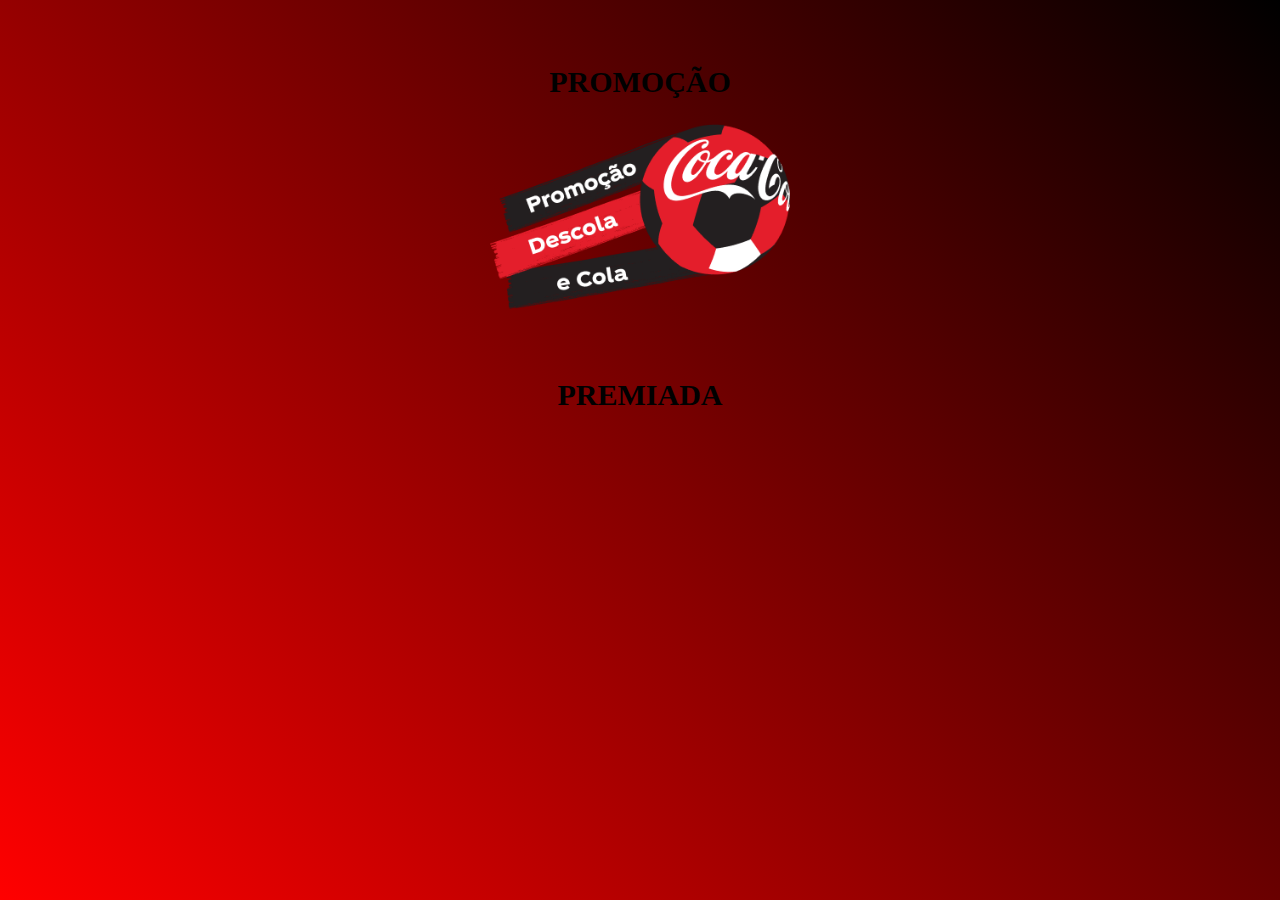
<file: HTML/index.html>
<!DOCTYPE html>
<html lang="pt-br">
<head>
    <meta charset="UTF-8">
    <meta http-equiv="X-UA-Compatible" content="IE=edge">
    <meta name="viewport" content="width=device-width, initial-scale=1.0">
    <link rel="stylesheet" href="style.css">
    
    <title>Coca Cola</title>    
   
    </style>
    <style>
        body{
            background-image: linear-gradient(45deg,#ff0000,#000000);
            background-attachment: fixed;
        }
    </style>
</head>
<body>

    <h2>PROMOÇÃO</h2>
        <div class="container">
        <center><img src="logo.png" width= "300" alt="logo"></center>
        </div>
    <h2>PREMIADA</h2>

    
</body>
</html>
</file>
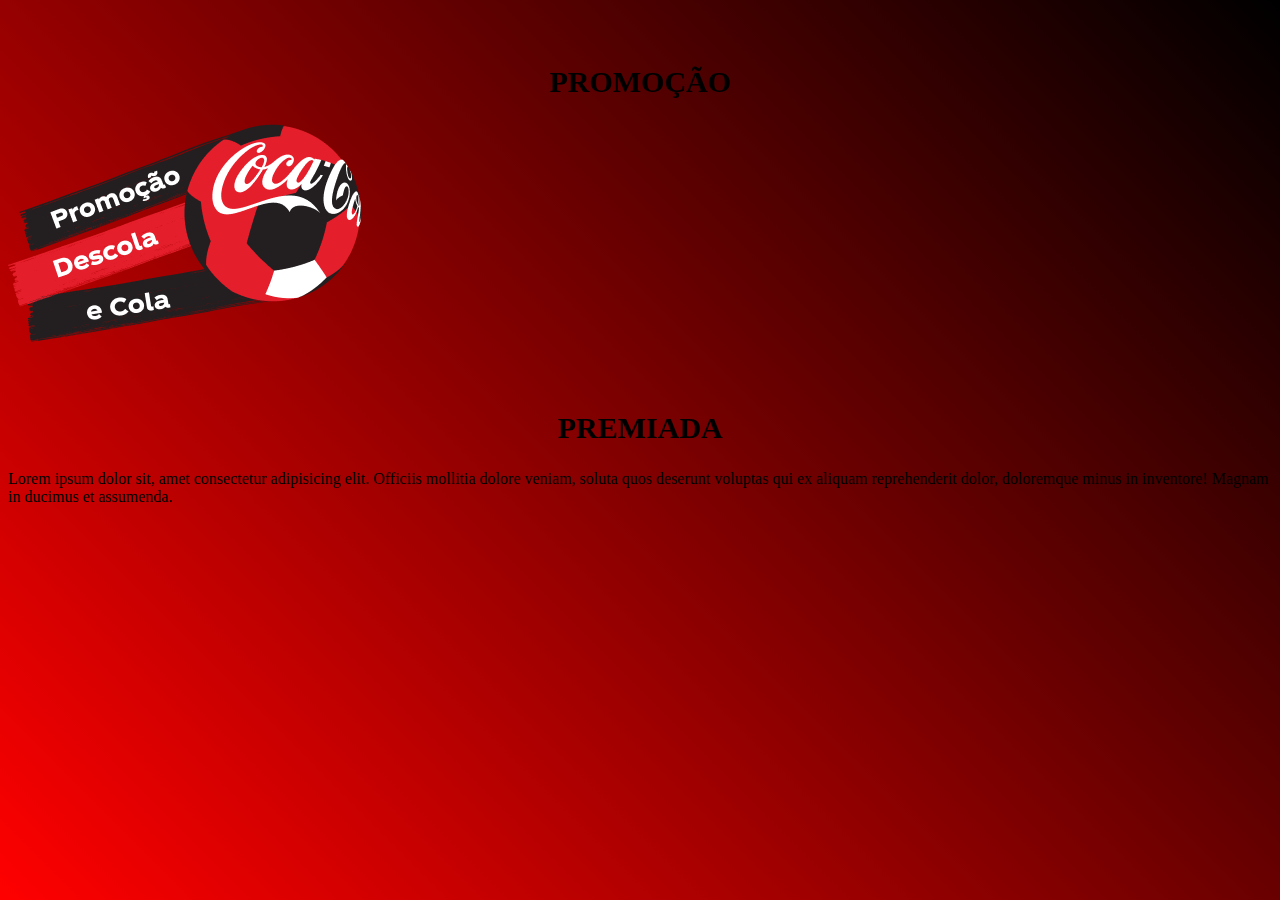
<file: HTML/inde.html>
<!DOCTYPE html>
<html lang="pt-br">
<head>
    <meta charset="UTF-8">
    <meta http-equiv="X-UA-Compatible" content="IE=edge">
    <meta name="viewport" content="width=device-width, initial-scale=1.0">
    <link rel="stylesheet" href="style.css">
    
    <title>Coca Cola</title>    
    <style>
        body{
            background-image: linear-gradient(45deg,#ff0000,#000000);
            background-attachment: fixed;
        }
    </style>
</head>
<body>

    <h2>PROMOÇÃO</h2>
    <img src="logo.png" alt="">
    <h2>PREMIADA</h2>

    <p>Lorem ipsum dolor sit, amet consectetur adipisicing elit. Officiis mollitia dolore veniam, soluta quos deserunt voluptas qui ex aliquam reprehenderit dolor, doloremque minus in inventore! Magnam in ducimus et assumenda.</p>
</body>
</html>
</file>
<file: HTML/style.css>
@charset "UTF-8";


h2{
    font-family: 'Kaushan Script', cursive;
    text-align: center;
    padding-top: 40px;
    font-size: 30px;
    font-size: italic;
}
</file>
